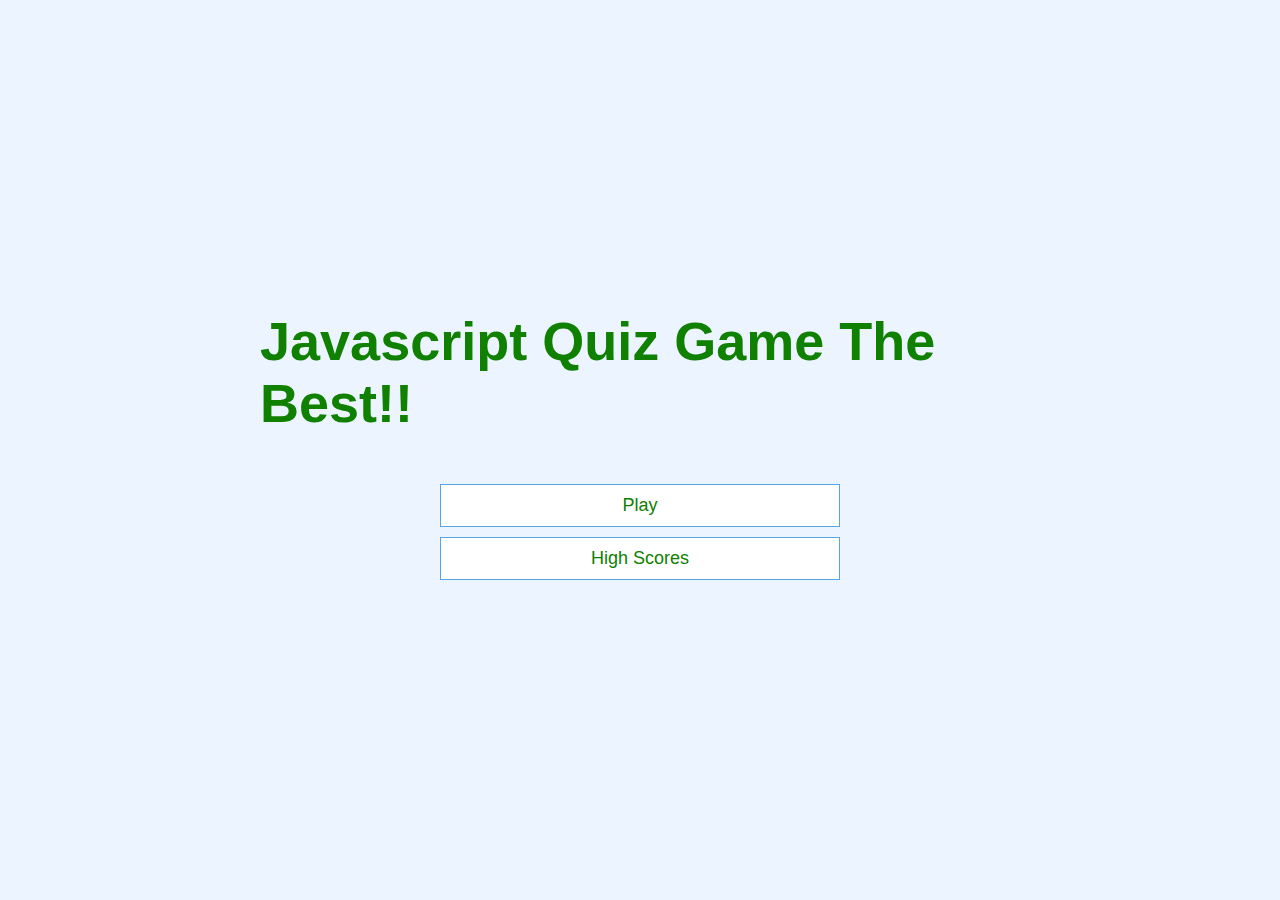
<file: index.html>
<!DOCTYPE html>
<html lang="en">
<head>
    <meta charset="UTF-8">
    <meta http-equiv="X-UA-Compatible" content="IE=edge">
    <meta name="viewport" content="width=device-width, initial-scale=1.0">
    <title>Javascript Quiz</title>
    <link rel="stylesheet" href="./app.css" />
</head>
<body>
    <div class="container">
        <div id="HOME SCREEN" CLASS="flex-center flex-column">
        <h1>Javascript Quiz Game The Best!!</h1>
        <a class="btn" href="./game.html">Play</a>
        <a class="btn" href="./highscore.html">High Scores </a>
        </div>
    </div>
</body>
    <script src="./game.js"></script>
</html>
</file>
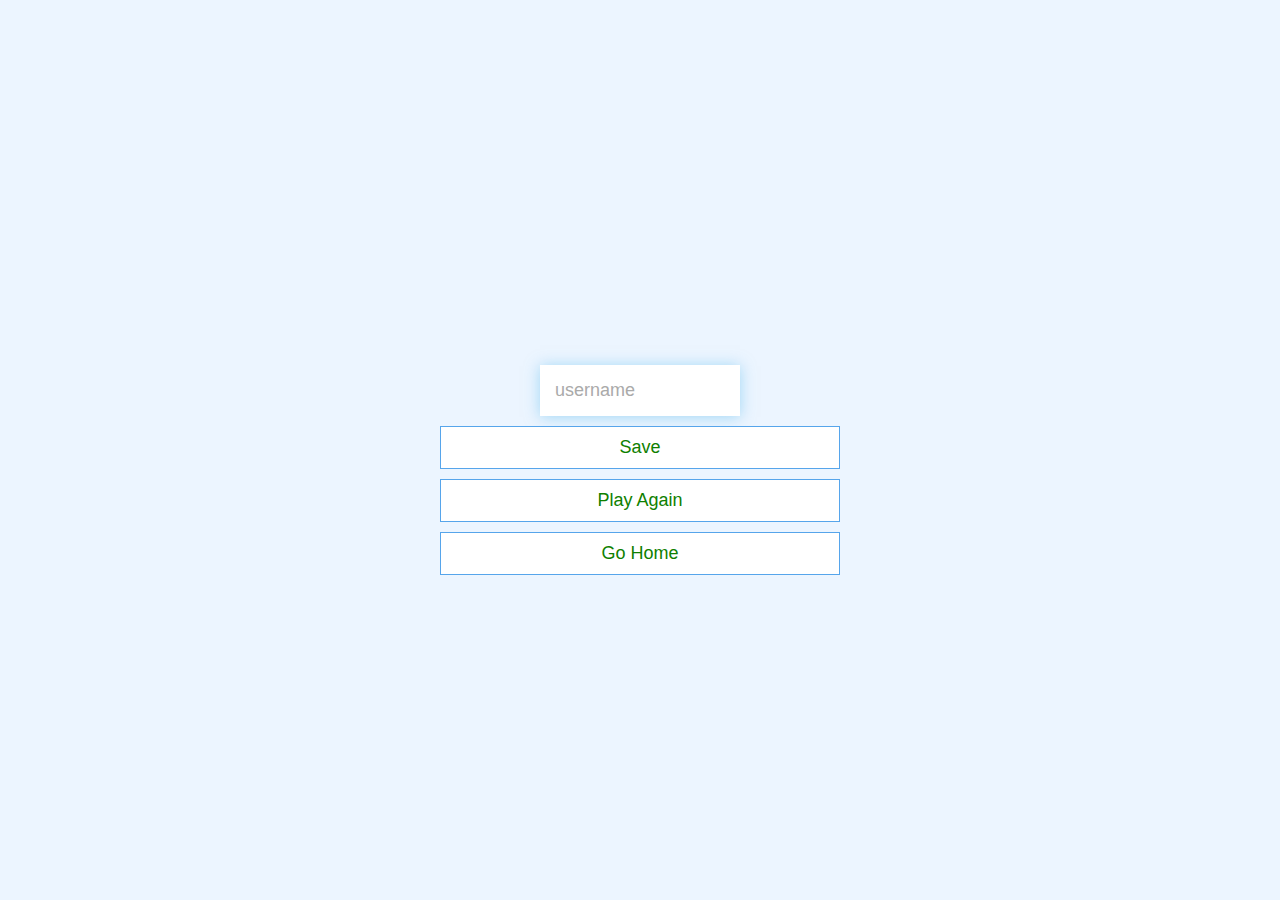
<file: end.html>
<!DOCTYPE html>
<html lang="en">
  <head>
    <meta charset="UTF-8" />
    <meta name="viewport" content="width=device-width, initial-scale=1.0" />
    <meta http-equiv="X-UA-Compatible" content="ie=edge" />
    <title>End Of Quiz</title>
    <link rel="stylesheet" href="app.css" />
  </head>
  <body>
    <div class="container">
      <div id="end" class="flex-center flex-column">
        <h1 id="finalScore"></h1>
        <form>
          <input
            type="text"
            name="username"
            id="username"
            placeholder="username"
          />
          <button
            type="submit"
            class="btn"
            id="saveScoreBtn"
            onclick="saveHighScore(event)"
            disabled
          >
            Save
          </button>
        </form>
        <a class="btn" href="./game.html">Play Again</a>
        <a class="btn" href="./index.html">Go Home</a>
      </div>
    </div>
    <script src="end.js"></script>
  </body>
</html>
</file>
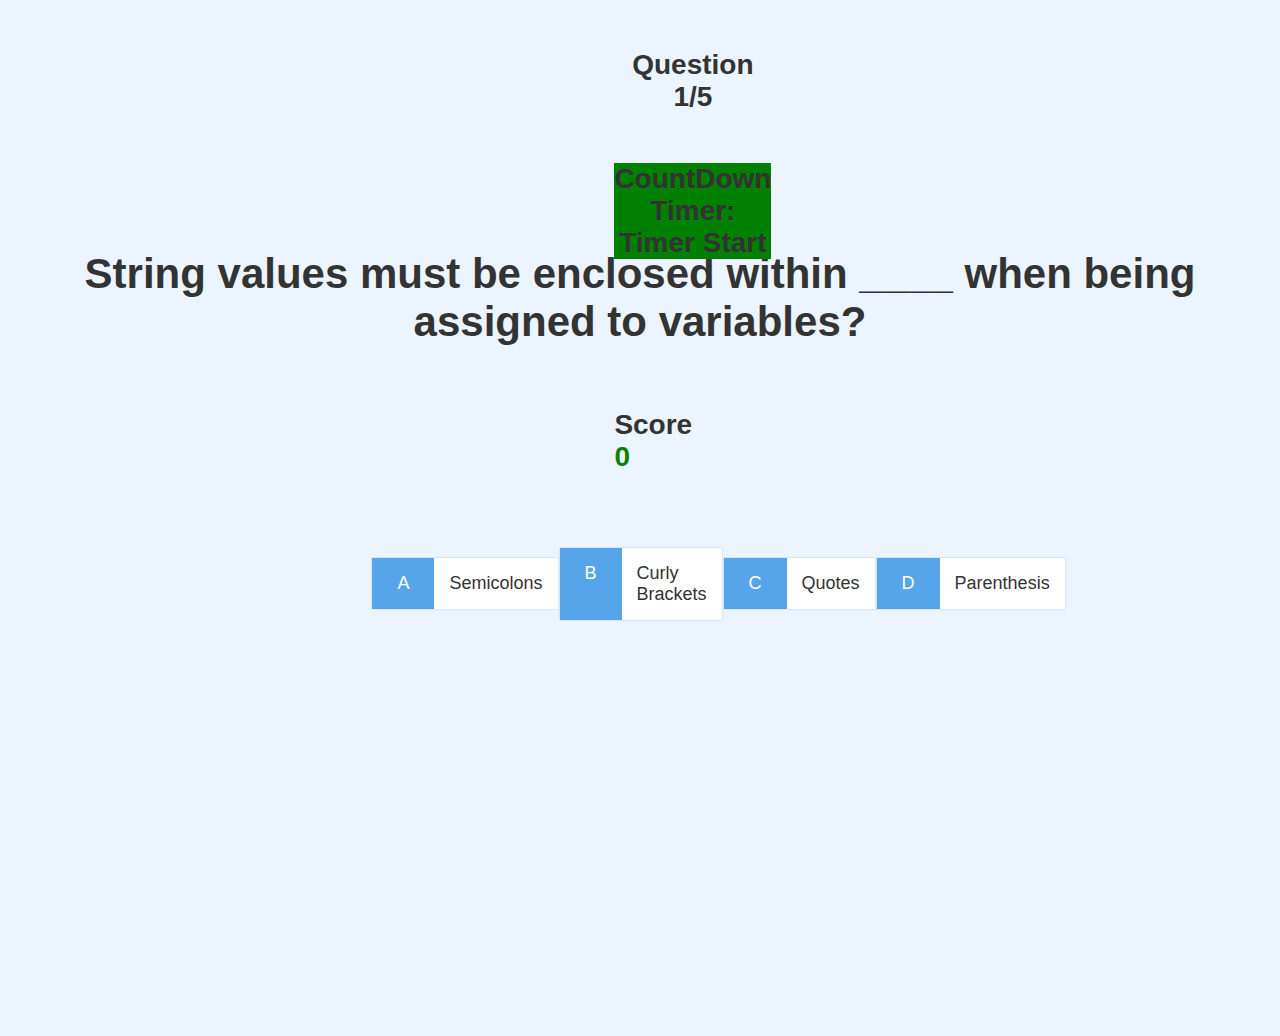
<file: game.html>
<!DOCTYPE html>
<html lang="en">
  <head>
    <meta charset="UTF-8" />
    <meta name="viewport" content="width=device-width, initial-scale=1.0" />
    <meta http-equiv="X-UA-Compatible" content="ie=edge" />
    <title>Quick Quiz - Play</title>
    <h2 id="question"What is the answer to this questions? class="justify-center flex-column"></h2>

    <link rel="stylesheet" href="app.css" />
    <link rel="stylesheet" href="game.css" />
  </head>
  <body>
    <div class="container">
      <div id="game" class="justify-center flex-column">
        
        <div id="hud">
          <div id="hud-item">
            <p id="progressText" class="hud-prefix"></p>
            <p id="statictimer"  class="static-timer">CountDown Timer:</p>
              <p id="runningclock"  class="running-clock">Timer Start</p>
      
            </div>
          </div>
          <div id="hud-item">
            <p class="hud-main-text">
              Score
            </p>
            <h1 class="hud-main-text" id="score">
              0
            </h1>
          </div>
        </div>
       
        <div class="choice-container">
          <p class="choice-prefix">A</p>
          <p class="choice-text" data-number="1">Choice 1</p>
        </div>
        <div class="choice-container">
          <p class="choice-prefix">B</p>
          <p class="choice-text" data-number="2">Choice 2</p>
        </div>
        <div class="choice-container">
          <p class="choice-prefix">C</p>
          <p class="choice-text" data-number="3">Choice 3</p>
        </div>
        <div class="choice-container">
          <p class="choice-prefix">D</p>
          <p class="choice-text" data-number="4">Choice 4</p>
        </div>
      </div>
    </div>
    <script src="game.js"></script>
  </body>
</html>
</file>
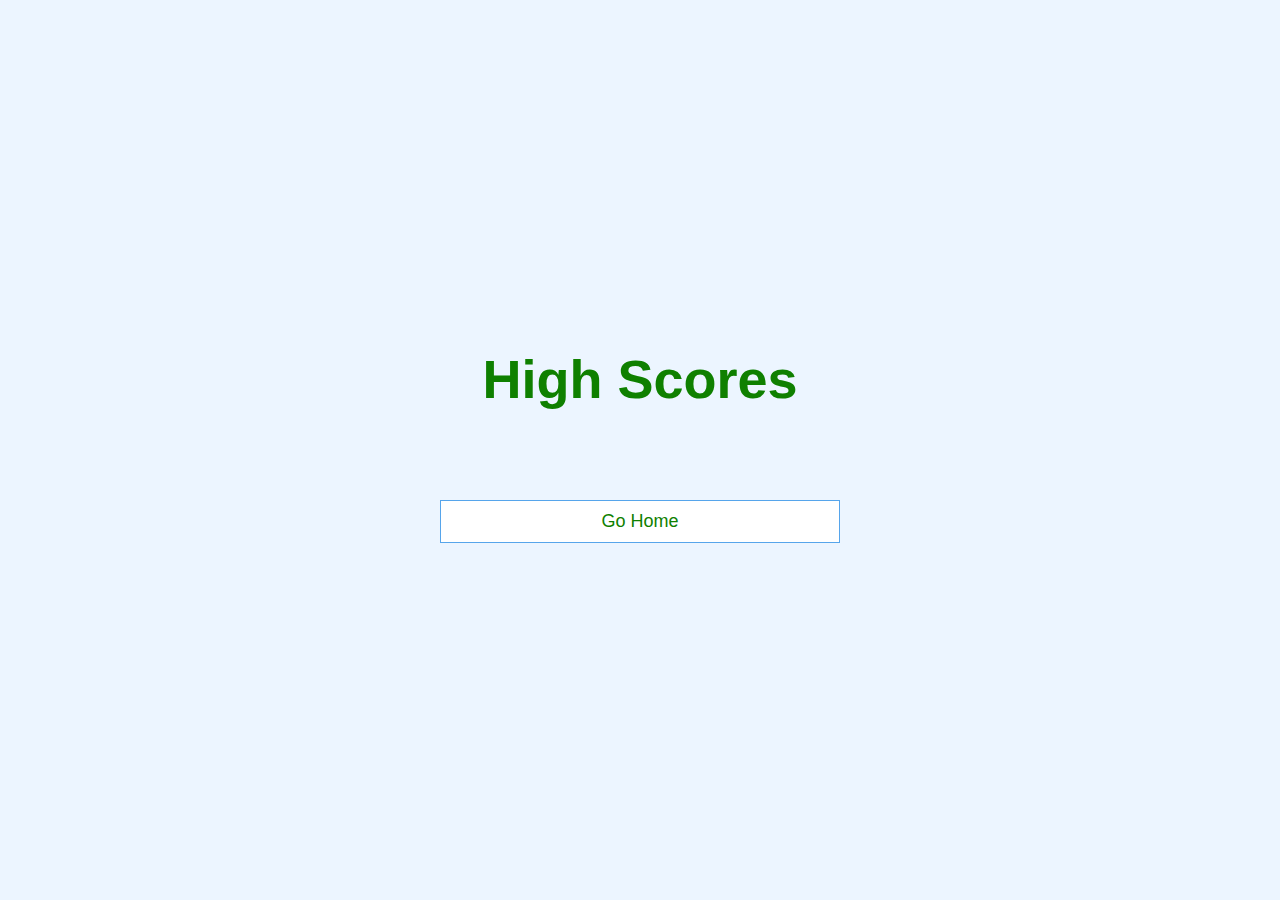
<file: highscore.html>
<!DOCTYPE html>
<html lang="en">
  <head>
    <meta charset="UTF-8" />
    <meta name="viewport" content="width=device-width, initial-scale=1.0" />
    <meta http-equiv="X-UA-Compatible" content="ie=edge" />
    <title>High Scores</title>
    <link rel="stylesheet" href="app.css" />
    <link rel="stylesheet" href="highscore.css" />
  </head>
  <body>
    <div class="container">
      <div id="highScore" class="flex-center flex-column">
        <h1 id="finalScore">High Scores</h1>
        <ul id="highScoresList"></ul>
        <a class="btn" href="./index.html">Go Home</a>
      </div>
    </div>
    <script src="highscore.js"></script>
  </body>
</html>
</file>
<file: app.css>
:root {
    background-color: #ecf5ff;
    font-size: 62.5%;
  }
  
  * {
    box-sizing: border-box;
    font-family: Arial, Helvetica, sans-serif;
    margin: 0;
    padding: 0;
    color: #333;
  }
  
  h1,
  h2,
  h3,
  h4 {
    margin-bottom: 1rem;
  }
  
  h1 {
    font-size: 5.4rem;
    color: #0f8000;
    margin-bottom: 5rem;
  }
  
  h1 > span {
    font-size: 2.4rem;
    font-weight: 500;
  }
  
  h2 {
    font-size: 4.2rem;
    margin-bottom: 4rem;
    font-weight: 700;
  }
  
  h3 {
    font-size: 2.8rem;
    font-weight: 500;
  }
  
  /* UTILITIES */
  
  .container {
    width: 100vw;
    height: 100vh;
    display: flex;
    justify-content: center;
    align-items: center;
    max-width: 80rem;
    margin: 0 auto;
    padding: 2rem;
  }
  
  .container > * {
    width: 100%;
  }
  
  .flex-column {
    display: flex;
    flex-direction: column;
  }
  
  .flex-center {
    justify-content: center;
    align-items: center;
  }
  
  .justify-center {
    justify-content: center;
  }
  
  .text-center {
    text-align: center;
  }
  
  .hidden {
    display: none;
  }
  
  /* BUTTONS */
  .btn {
    font-size: 1.8rem;
    padding: 1rem 0;
    width: 40rem;
    text-align: center;
    border: 0.1rem solid #56a5eb;
    margin-bottom: 1rem;
    text-decoration: none;
    color: #0f8000;
    background-color: white;
  }
  
  .btn:hover {
    cursor: pointer;
    box-shadow: 0 0.4rem 1.4rem 0 rgba(86, 185, 235, 0.5);
    transform: translateY(-0.1rem);
    transition: transform 150ms;
  }
  
  .btn[disabled]:hover {
    cursor: not-allowed;
    box-shadow: none;
    transform: none;
  }
  
  /* FORMS */
  form {
    width: 100%;
    display: flex;
    flex-direction: column;
    align-items: center;
  }
  
  input {
    margin-bottom: 1rem;
    width: 20rem;
    padding: 1.5rem;
    font-size: 1.8rem;
    border: none;
    box-shadow: 0 0.1rem 1.4rem 0 rgba(86, 185, 235, 0.5);
  }
  
  input::placeholder {
    color: #aaa;
  }
</file>
<file: game.css>
.choice-container {
    display: flex;
    margin-bottom: 0.5rem;
    width: 100%;
    font-size: 1.8rem;
    border: 0.1rem solid rgb(86, 165, 235, 0.25);
    background-color: white;
  }
  
  .choice-container:hover {
    cursor: pointer;
    box-shadow: 0 0.4rem 1.4rem 0 rgba(86, 185, 235, 0.5);
    transform: translateY(-0.1rem);
    transition: transform 150ms;
   
  }
  
  .choice-prefix {
    padding: 1.5rem 2.5rem;
    background-color: #56a5eb;
    color: white;
    
  }

  #question, .h2 {
    text-align: center;
    position: relative;
    top: 250px;
  }
  
  .choice-text {
    padding: 1.5rem;
    width: 100%;
  }

  
  .correct {
    background-color: #28a745;
  }
  
  .incorrect {
    background-color: #dc3545;
  }
  
  /* HUD */
  
  #hud {
    display: flex;
    justify-content: space-between;
    text-align: center;
    top: 10px;
  }
  
  .hud-prefix {
    position: relative;
    left: 400px;
    bottom: 400px;
    font-size: 2.8rem;
    font-weight: 700;
  
  }

  .running-clock, .static-timer {
    position: relative;
    left: 400px;
    bottom: 350px;
    font-size: 2.8rem;
    font-weight: 700;
    background-color: green;
  }
  
  .hud-main-text {
    position: relative;
    left: 400px;
    bottom: 200px;
    font-size: 2.8rem;
    font-weight: 700;
  }
  
 
  /* LOADER */
  #loader {
    border: 1.6rem solid white;
    border-radius: 50%;
    border-top: 1.6rem solid #56a5eb;
    width: 12rem;
    height: 12rem;
    animation: spin 2s linear infinite;
  }
  
  @keyframes spin {
    0% {
      transform: rotate(0deg);
    }
    100% {
      transform: rotate(360deg);
    }
  }
</file>
<file: highscore.css>
#highScoresList {
  list-style: none;
  padding-left: 0;
  margin-bottom: 4rem;
}

.high-score {
  font-size: 2.8rem;
  margin-bottom: 0.5rem;
}

.high-score:hover {
  transform: scale(1.025);
}
</file>
